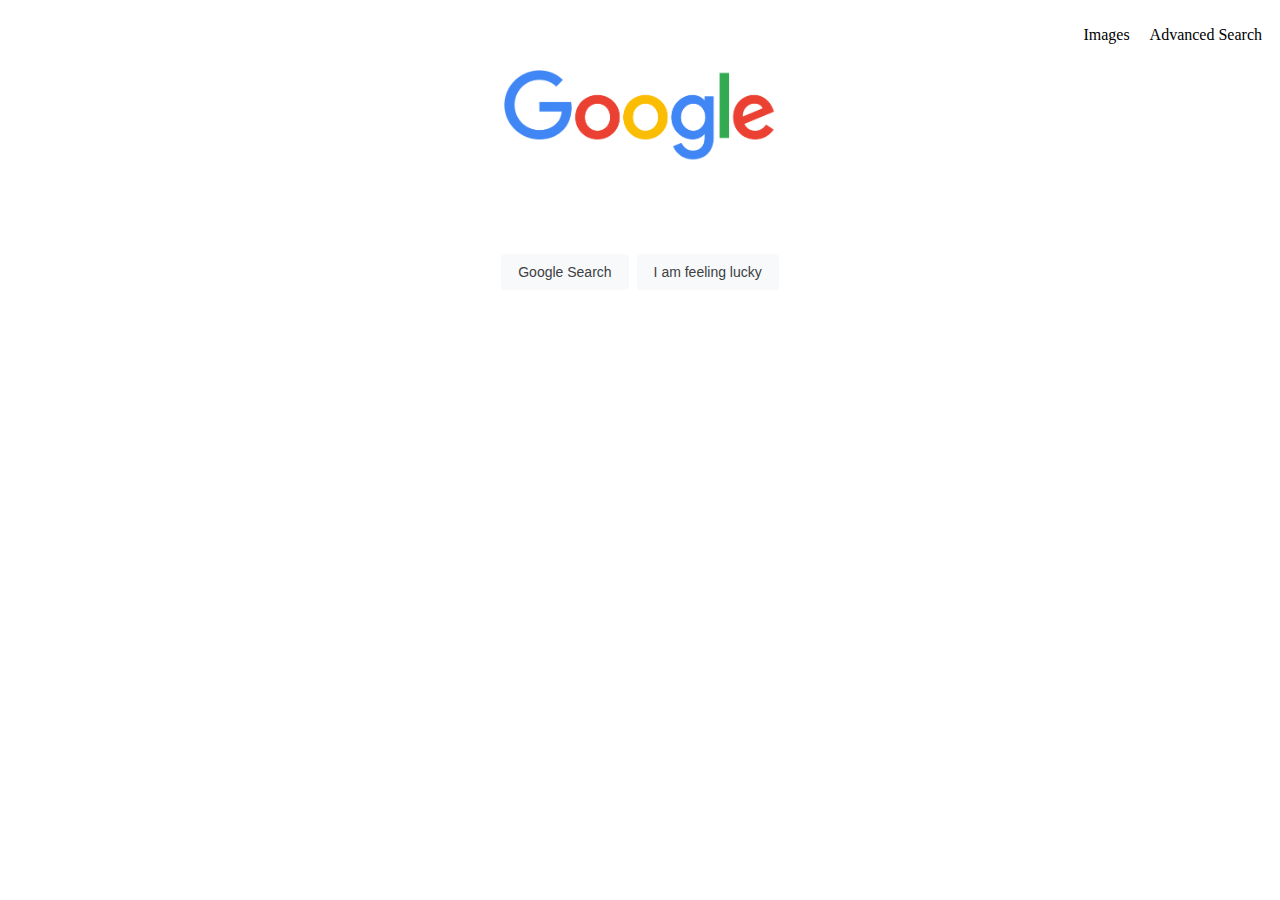
<file: index.html>
<!DOCTYPE html>
<html lang="en">
    <head>
        <title>Search</title>
        <link rel="stylesheet" href="styles.css">
    </head>
    <body>
        <div>
            <ul class="navbar-google">
                <li class="navbar-item-google"><a href="images.html">Images</li>
                <li class="navbar-item-google"><a href="advanced.html">Advanced Search</a></li>
            </ul>
        </div>
        <div class="center-div">
            <img src="Google.png" width="272" height="92"  alt="Google">
        </div>
        <form action="https://www.google.com/search">
            <input type="text" name="q" class="rounded-input">
            <div class="center-div">
                <input type="submit" value="Google Search" class="btn-google">
                <input type="submit" value="I am feeling lucky" class="btn-google">

            </div>
            
        </form>
    </body>
</html>
</file>
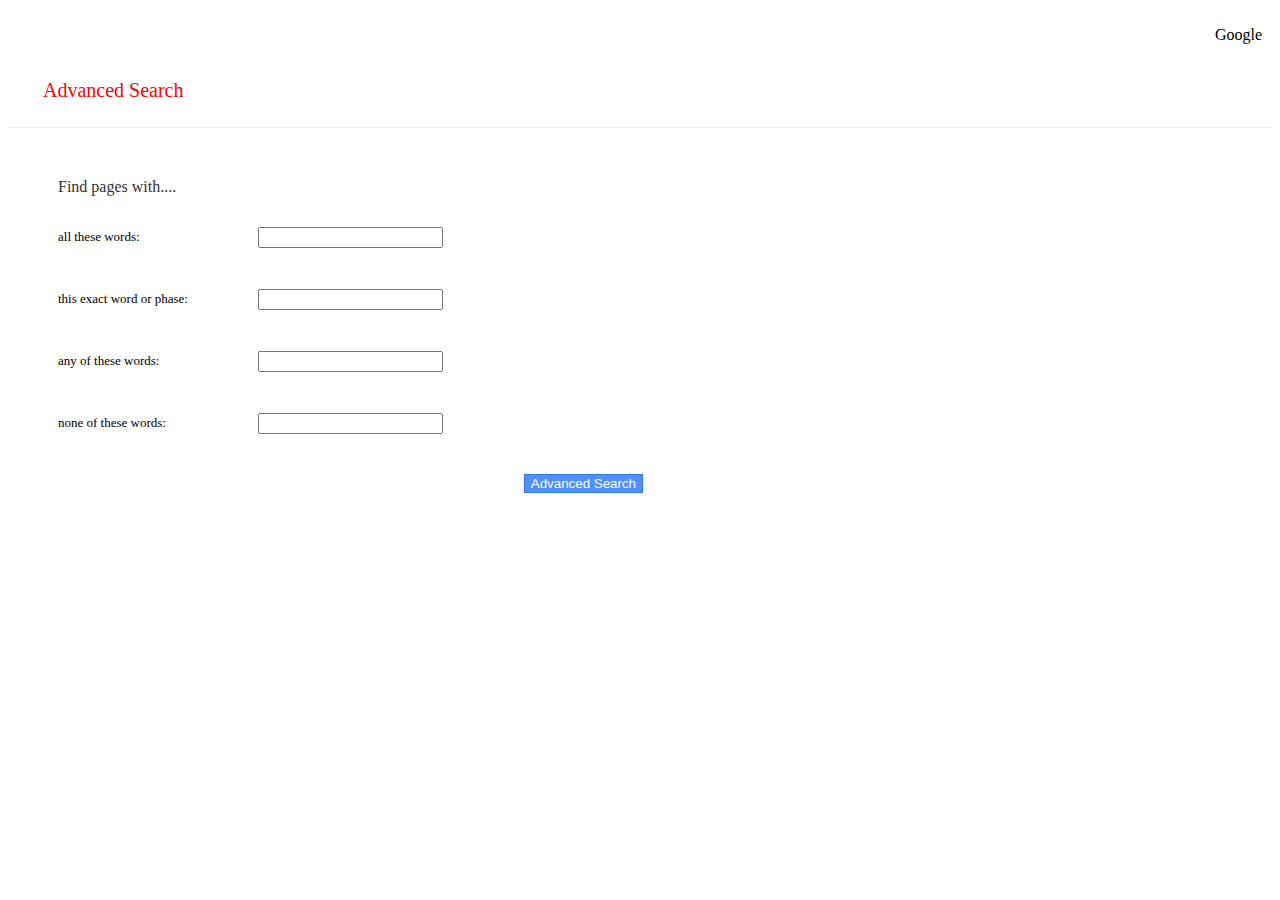
<file: advanced.html>
<!DOCTYPE html>
<html lang="en">
    <head>
        <title>Search</title>
        <link rel="stylesheet" href="styles.css">
        <link href="https://cdn.jsdelivr.net/npm/bootstrap@5.0.2/dist/css/bootstrap.min.css" rel="stylesheet" integrity="sha384-EVSTQN3/azprG1Anm3QDgpJLIm9Nao0Yz1ztcQTwFspd3yD65VohhpuuCOmLASjC" crossorigin="anonymous">
    </head>
    <body>
        <div>
            <ul class="navbar-google">
                <li class="navbar-item-google"><a href="index.html">Google</a></li>
            </ul>
        </div>
            <p class="h1-advance">Advanced Search</p>
            <div class="line"></div>
            <div class="div-advanced">
                <p class="h2-advanced">Find pages with....</p>
                <form action="https://www.google.com/search">
                    <div class="row-input">
                        <div class="left">
                            <p class="p-advance">all these words:</p>
                        </div>
                        <div class="right">
                            <input type="text" name="as_q" class="form-control">
                        </div>
                    </div>
                    <div class="row-input">
                        <div class="left">
                            <p class="p-advance">this exact word or phase:</p>
                        </div>
                        <div class="right">
                            <input type="text" name="as_epq" class="form-control">
                        </div>
                    </div>
                    <div class="row-input">
                        <div class="left">
                            <p class="p-advance">any of these words:</p>
                        </div>
                        <div class="right">
                            <input type="text" name="as_oq" class="form-control">
                        </div>
                    </div>
                    <div class="row-input">
                        <div class="left">
                            <p class="p-advance">none of these words:</p>
                        </div>
                        <div class="right">
                            <input type="text" name="as_eq" class="form-control">
                        </div>
                    </div>
                        <div class="btn-div">
                            <input type="submit" value="Advanced Search" class="btn-Advanced">
                    </div>
                </form>
            </div>      
    </body>
</html>
</file>
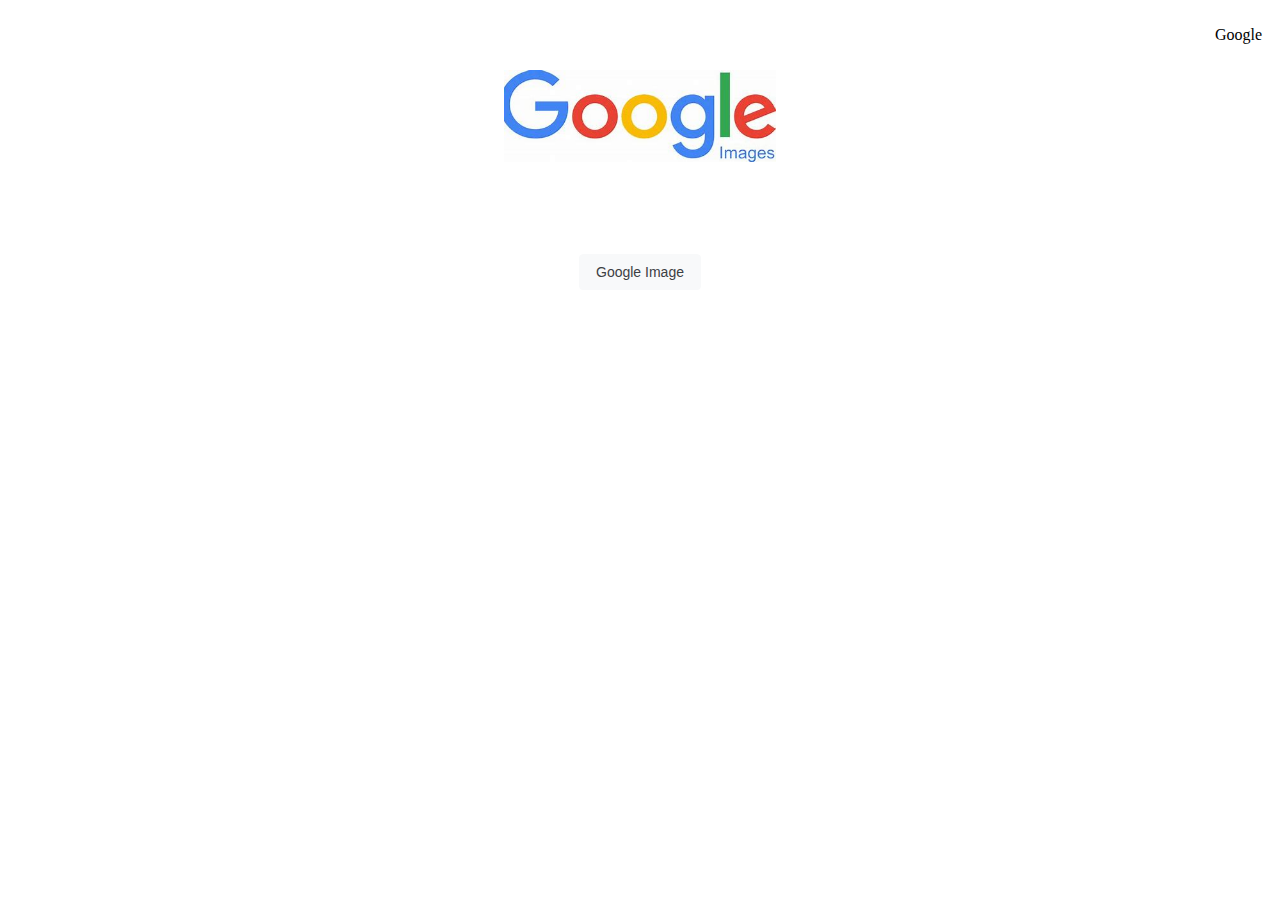
<file: images.html>
<!DOCTYPE html>
<html lang="en">
    <head>
        <title>Search</title>
        <link rel="stylesheet" href="styles.css">
    </head>
    <body>
        <div>
            <ul class="navbar-google">
                <li class="navbar-item-google"><a href="index.html">Google</a></li>
            </ul>
        </div>
        <div class="center-div">
            <img src="google-images.jpeg" width="272" height="92"  alt="Google">
        </div>
        <form action="https://www.google.com/search"> 
            <input type="text" name="q" class="rounded-input"> 
            <input type="hidden" name="tbm" value="isch">           

            <div class="center-div">
                <input type="submit" value="Google Image" class="btn-google">
            </div>
            
        </form>
    </body>
</html>
</file>
<file: styles.css>
.navbar-google{
    list-style-type: none;
    display: flex;
    flex-direction: row;
    justify-content: flex-end;
}

.navbar-item-google{
    margin: 10px;
}
a:link{
    color: black;
    text-decoration: none;
}
a:visited{
    color: black;
}
a:hover{
    color: black;
}
a:active{
    color: black;
}
.center-div{
    display: flex;
    justify-content: center;
}
.rounded-input{
    display: flex;
    z-index: 3;
    position: relative;
    min-height: 44px;
    background: white;
    border: 1px solid  white;
    box-shadow: none;
    border-radius: 24px;
    margin: 0 auto;
    width: calc(636px + 6px);
    width: 584px;
    max-width: 584px;
    margin-top: 30px;
    flex: 1;
    display: flex;
    padding: 5px 8px 0 14px
}
.btn-google{
    background-color: #f8f9fa;
    border: 1px solid #f8f9fa;
    border-radius: 4px;
    color: #3c4043;
    font-family: arial, sans-serif;
    font-size: 14px;
    margin: 11px 4px;
    padding: 0 16px;
    line-height: 27px;
    height: 36px;
    min-width: 54px;
    text-align: center;
    cursor: pointer;
    user-select: none;
}

.h1-advance{
    color:red;
    font-size: 20px;
    margin: 25px 35px;

}
.line{
    border-bottom: 1px solid #ebebeb
}
 .h2-advanced{
    font-size: 16px;
    color: #333;
 }
 .div-advanced{
    margin: 50px;
 }
 .row-input{
    display:flex;
    flex-direction: row;
    align-items: center;
    margin-top: 20px;
 }
 .left{
    width:200px;

 }
 .right{
    width: 385px;
 }
.p-advance{
    font-size: 13px;
    vertical-align:middle;
}
.btn-Advanced{
    box-shadow: none;
    background-color: #4d90fe;
    border: 1px solid #3079ed;
    color: #fff;
}
.btn-div{
    display: flex;
    justify-content: flex-end;
    width: 585px;
    margin-top: 30px;

}
</file>
